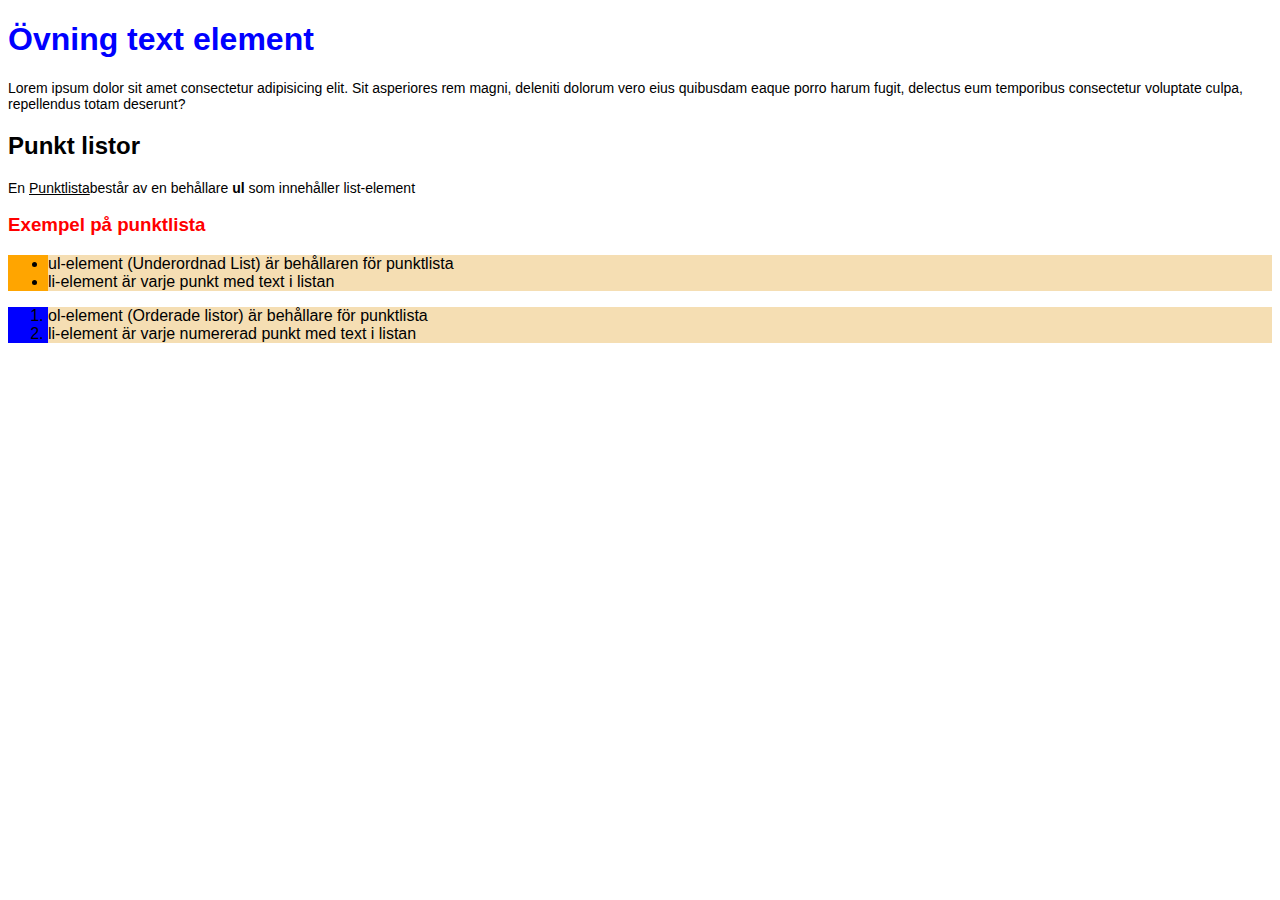
<file: lek-1 uppg1/index.html>
<!DOCTYPE html>
<html>
<head>
    <title>My Web Page</title>
    <link rel="stylesheet"  href="style.css">
</head>
<body>
    <h1>Övning text element</h1>
    <p>Lorem ipsum dolor sit amet consectetur adipisicing elit. Sit asperiores rem magni, deleniti dolorum vero eius quibusdam eaque porro harum fugit, delectus eum temporibus consectetur voluptate culpa, repellendus totam deserunt?</p>

    <h2>Punkt listor</h2>
    <p>En <u>Punktlista</u>består av en behållare <strong>ul</strong> som innehåller list-element</p>

    <h3>Exempel på punktlista</h3>
    <ul>
        <li> ul-element (Underordnad List) är behållaren för punktlista </li>
        <li> li-element är varje punkt med text i listan </li>
    </ul>
    <ol>
        <li>ol-element (Orderade listor) är behållare för punktlista</li>
        <li>li-element är varje numererad punkt med text i listan</li>
    </ol>
</body>
</html>
</file>
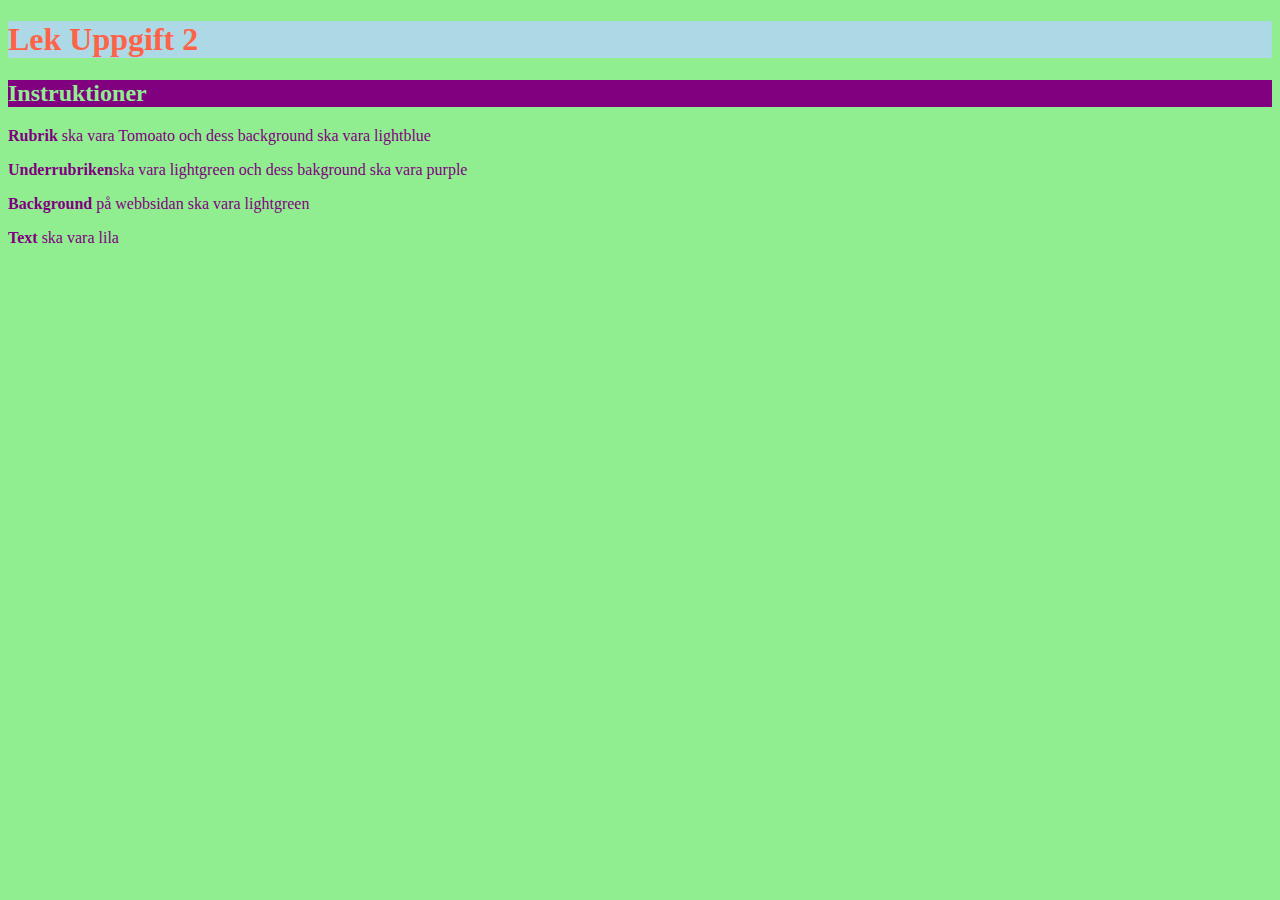
<file: lek-1 uppg2/index.html>
<!DOCTYPE html>
<html lang="en">
<head>
    <meta charset="UTF-8">
    <meta name="viewport" content="width=device-width, initial-scale=1.0">
    <link rel="stylesheet" href="style.css">
    <title>Document</title>
</head>
<body>
    
    <h1>Lek Uppgift 2</h1>
    <h2>Instruktioner</h2>
    <p><strong>Rubrik </strong> ska vara Tomoato och dess background ska vara lightblue</p>
    <p><strong>Underrubriken</strong>ska vara lightgreen och dess bakground ska vara purple </p>
    <p><strong>Background</strong> på webbsidan ska vara lightgreen</p>
    <p><strong>Text</strong> ska vara lila</p>
    
</body>
</html>
</file>
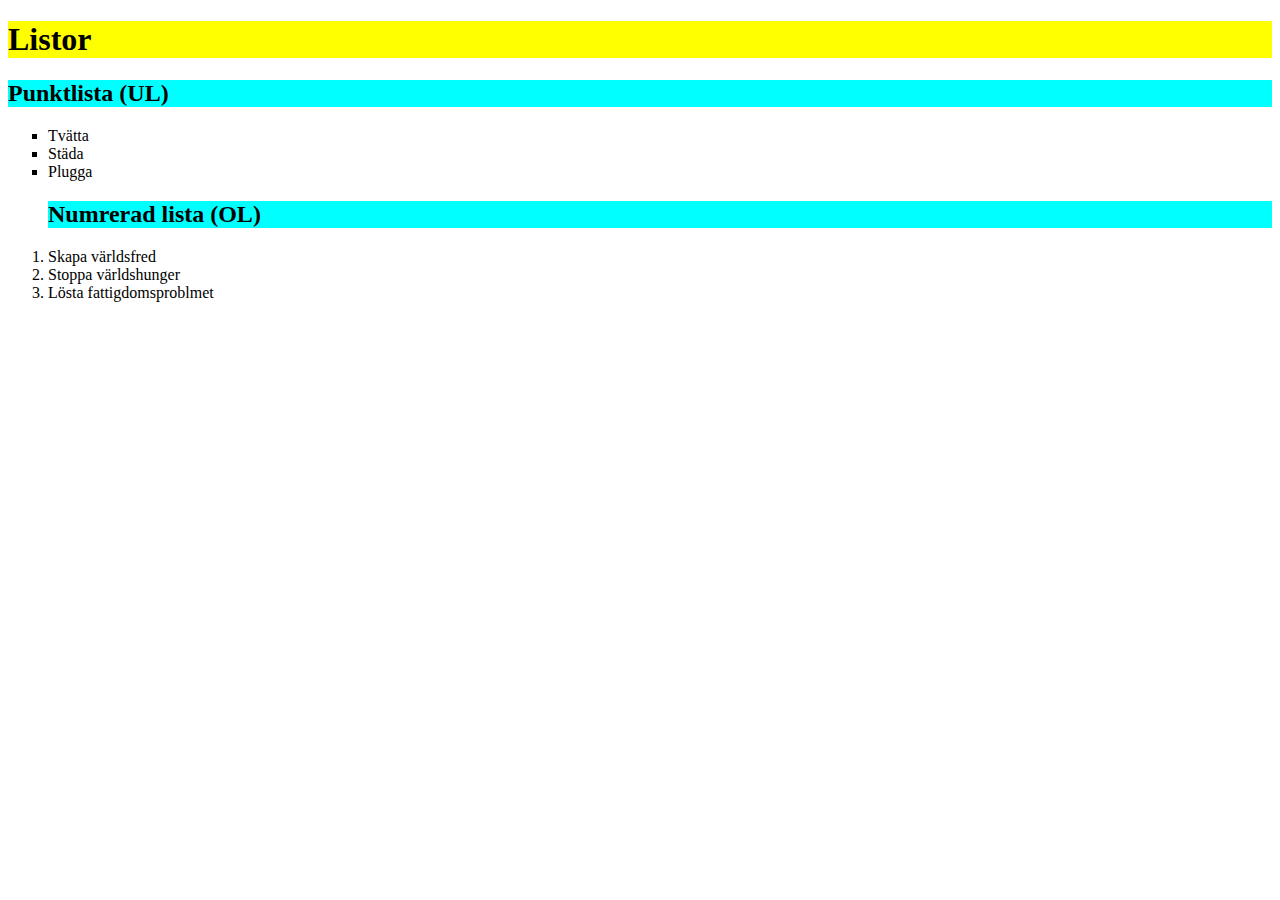
<file: lek-2 uppg3/index.html>
<!DOCTYPE html>
<html lang="en">
<head>
    <meta charset="UTF-8">
    <meta name="viewport" content="width=device-width, initial-scale=1.0">
    <title>Document</title>
    <link rel="stylesheet" href="style.css">
</head>
<body>
    <h1>Listor</h1>
    <h2>Punktlista (UL)</h2>
    <ul>
        <li>Tvätta</li>
        <li>Städa</li>
        <li>Plugga</li>
    <h2>Numrerad lista (OL)</h2>
    </ul>
    <ol>
        <li>Skapa världsfred</li>
        <li>Stoppa världshunger</li>
        <li>Lösta fattigdomsproblmet</li>
    </ol>
</body>
</html>
</file>
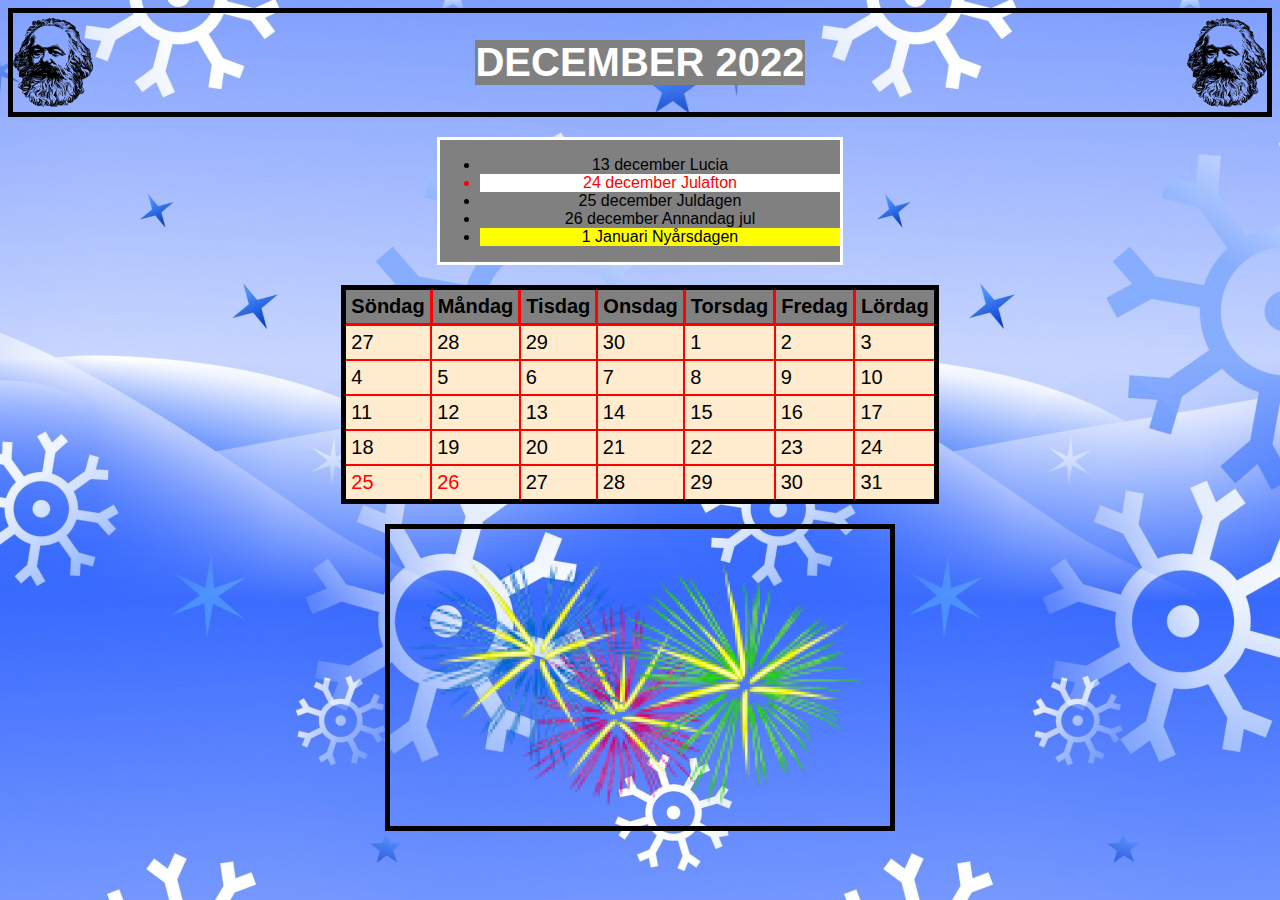
<file: lek4_uppgift-2/index.html>
<!DOCTYPE html>
<html lang="se">

<head>
  <meta charset="UTF-8">
  <meta name="viewport" content="width=device-width, initial-scale=1.0">
  <title>Document</title>
  <link rel="stylesheet" href="style.css">
</head>

<body>

  <div class="header">
    <img src="./img/santa_small.png" alt="Bild 1">
    <h1>DECEMBER 2022</h1>
    <img src="./img/santa_small.png" alt="Bild 2">
  </div>


  <div class="helgdagar">
    <ul>
      <li>13 december Lucia</li>
      <li id="rtwb">24 december Julafton</li>
      <li>25 december Juldagen</li>
      <li>26 december Annandag jul</li>
      <li id="yb">1 Januari Nyårsdagen</li>
    </ul>
  </div>

  <table>
    <thead>
      <tr>
        <th>Söndag</th>
        <th>Måndag</th>
        <th>Tisdag</th>
        <th>Onsdag</th>
        <th>Torsdag</th>
        <th>Fredag</th>
        <th>Lördag</th>
      </tr>
    </thead>
    <tbody>
      <tr>
        <td>27</td>
        <td>28</td>
        <td>29</td>
        <td>30</td>
        <td>1</td>
        <td>2</td>
        <td>3</td>
      </tr>
      <tr>
        <td>4</td>
        <td>5</td>
        <td>6</td>
        <td>7</td>
        <td>8</td>
        <td>9</td>
        <td>10</td>
      </tr>
      <tr>
        <td>11</td>
        <td>12</td>
        <td>13</td>
        <td>14</td>
        <td>15</td>
        <td>16</td>
        <td>17</td>
      </tr>
      <tr>
        <td>18</td>
        <td>19</td>
        <td>20</td>
        <td>21</td>
        <td>22</td>
        <td>23</td>
        <td>24</td>
      </tr>
      <tr>
        <td id="rday">25</td>
        <td id="rday">26</td>
        <td>27</td>
        <td>28</td>
        <td>29</td>
        <td>30</td>
        <td>31</td>
      </tr>
    </tbody>
  </table>

  <div class="footer-bild">
    <img src="./img/fireworks_small.png" alt="Transparent bild">
  </div>

</body>

</html>
</file>
<file: lek-1 uppg1/style.css>
/* style.css */

body {
    font-family: Arial, sans-serif;
}

h1 {
    color: blue;
}

p {
    font-size: 14px;
}
ul {
    background-color: orange;

}
h3 {
    color: red;
}

li {
    background-color: wheat;
    color: black;
}

ol {
    background-color: blue;
}
</file>
<file: lek-1 uppg2/style.css>
h1 {

    color: tomato;
    background-color: lightblue;
}

h2 {
    color: lightgreen;
    background-color: purple;
}

body {
    background-color: lightgreen;
}
p {
color: purple;
}
</file>
<file: lek-2 uppg3/style.css>
h1 {
    background-color: yellow;
}

h2 {
    background-color: cyan;
}

ul {
    list-style: square;
}
</file>
<file: lek4_uppgift-2/style.css>
body {
  background-image: url('./img/winter-snow.jpg');
  font-family: 'Arial', sans-serif;
}

.header {
  display: flex;
  text-align: center;
  /* Space-between fungerar bättre än justify content.. */
  justify-content: space-between;
  align-items: center;
  border: 5px solid black;
  color: white;
}

.header h1 {
  background-color: gray;
  font-size: 40px;
}

.helgdagar {
  background-color: gray;
  border: 3px solid white;
  width: 400px;
  margin: 0 auto;
  text-align: center;
  margin-top: 20px;
}

table {
  margin: 0 auto;
  margin-top: 20px;
  margin-bottom: 20px;
  font-size: 20px;
  background-color: blanchedalmond;
  color: black;
  border-collapse: collapse;
  border: 5px solid black;
}

table tr th {
  background-color: gray;
  color: black;
  border: 3px solid red;
  padding: 5px;
}

table tr td {
  border: 2px solid red;
  padding: 5px;
}

.footer-bild {
  border: 5px solid black;
  width: 500px;
  margin: 0 auto;
  text-align: center;
}

.footer-bild img {
  width: 100%;
}



/* ID-Stilar */
#rtwb {
  background-color: white;
  color: red;
}

#yb {
  background-color: yellow;
}

#rday {
  color: red;
}
</file>
